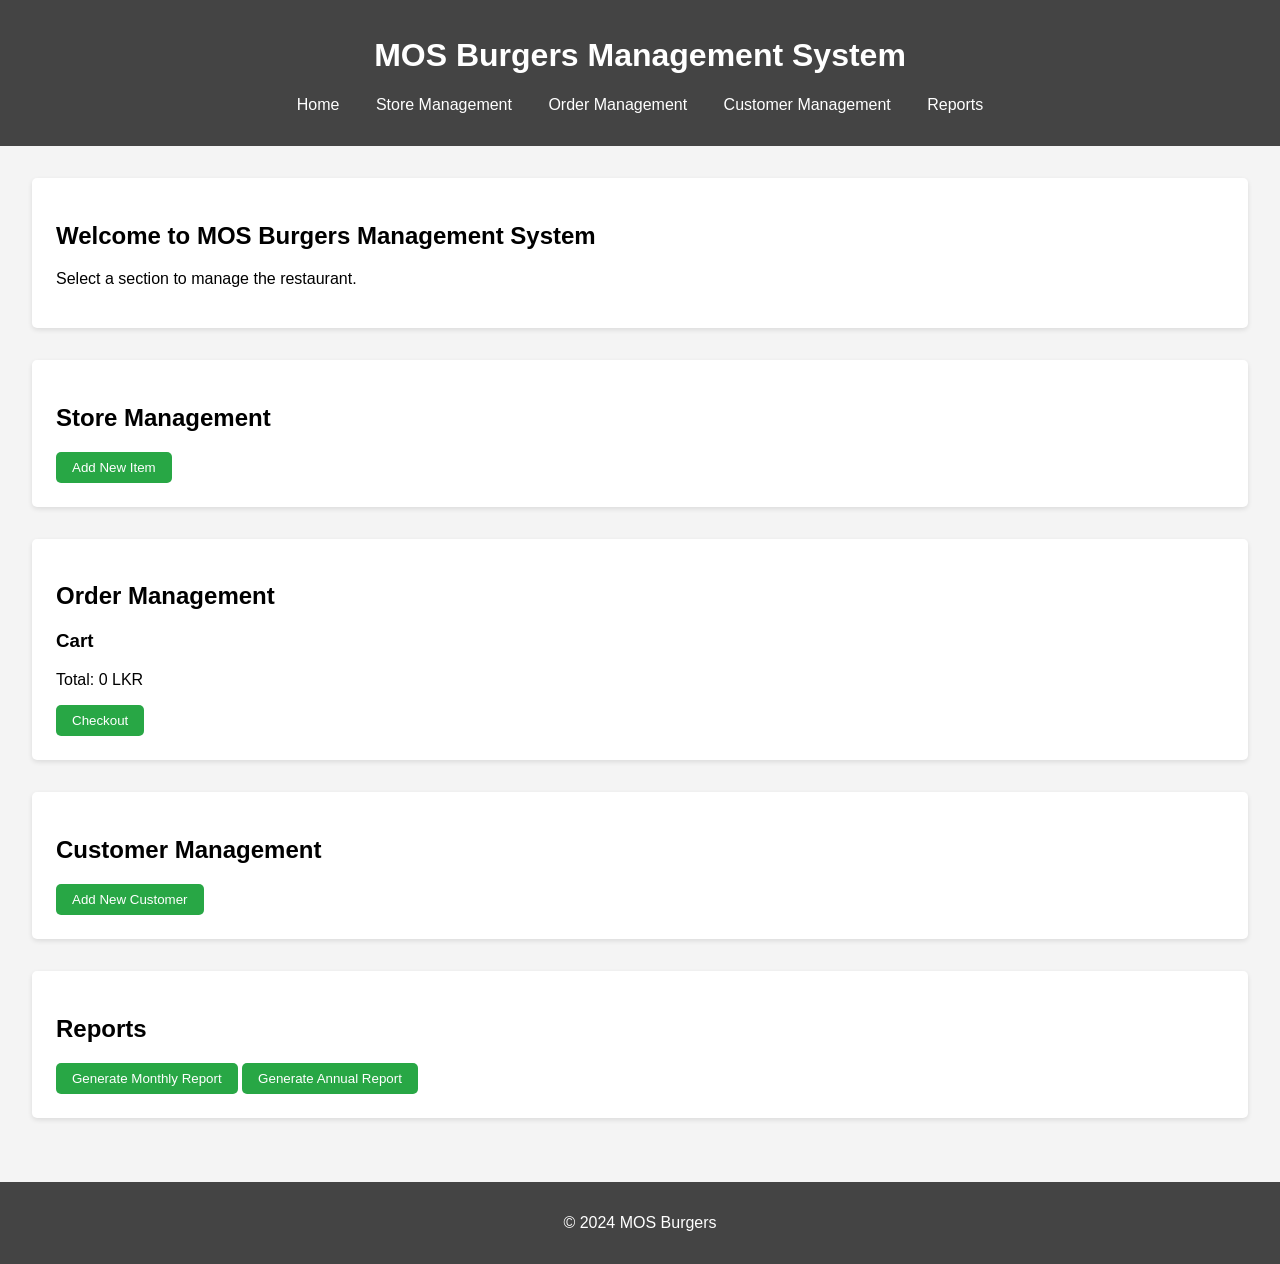
<file: test/index.html>
<!DOCTYPE html>
<html lang="en">
<head>
  <meta charset="UTF-8">
  <meta name="viewport" content="width=device-width, initial-scale=1.0">
  <title>MOS Burgers - Restaurant Management System</title>
  <link rel="stylesheet" href="styles.css">
</head>
<body>
  <header>
    <h1>MOS Burgers Management System</h1>
    <nav>
      <ul>
        <li><a href="#home">Home</a></li>
        <li><a href="#store-management">Store Management</a></li>
        <li><a href="#order-management">Order Management</a></li>
        <li><a href="#customer-management">Customer Management</a></li>
        <li><a href="#reports">Reports</a></li>
      </ul>
    </nav>
  </header>

  <main>
    <section id="home">
      <h2>Welcome to MOS Burgers Management System</h2>
      <p>Select a section to manage the restaurant.</p>
    </section>

    <section id="store-management">
      <h2>Store Management</h2>
      <div id="store-items">
        <!-- Items will be displayed here -->
      </div>
      <button id="add-item">Add New Item</button>
    </section>

    <section id="order-management">
      <h2>Order Management</h2>
      <div id="menu">
        <!-- Menu items will be displayed here for selection -->
      </div>
      <div id="cart">
        <h3>Cart</h3>
        <ul id="cart-items"></ul>
        <p>Total: <span id="total-price">0 LKR</span></p>
        <button id="checkout">Checkout</button>
      </div>
    </section>

    <section id="customer-management">
      <h2>Customer Management</h2>
      <button id="add-customer">Add New Customer</button>
      <div id="customer-list">
        <!-- Customer details will be shown here -->
      </div>
    </section>

    <section id="reports">
      <h2>Reports</h2>
      <button id="monthly-report">Generate Monthly Report</button>
      <button id="annual-report">Generate Annual Report</button>
    </section>
  </main>

  <footer>
    <p>&copy; 2024 MOS Burgers</p>
  </footer>

  <script src="script.js"></script>
</body>
</html>
</file>
<file: test/styles.css>
/* Basic Reset */
body {
    font-family: Arial, sans-serif;
    margin: 0;
    padding: 0;
    background-color: #f4f4f4;
  }
  
  header {
    background-color: #444;
    color: white;
    padding: 1rem;
    text-align: center;
  }
  
  nav ul {
    list-style: none;
    padding: 0;
  }
  
  nav ul li {
    display: inline;
    margin: 0 1rem;
  }
  
  nav ul li a {
    color: white;
    text-decoration: none;
  }
  
  main {
    padding: 2rem;
  }
  
  section {
    background-color: white;
    margin-bottom: 2rem;
    padding: 1.5rem;
    border-radius: 5px;
    box-shadow: 0 2px 5px rgba(0, 0, 0, 0.1);
  }
  
  button {
    background-color: #28a745;
    color: white;
    padding: 0.5rem 1rem;
    border: none;
    border-radius: 5px;
    cursor: pointer;
  }
  
  button:hover {
    background-color: #218838;
  }
  
  footer {
    text-align: center;
    padding: 1rem;
    background-color: #444;
    color: white;
  }
</file>
